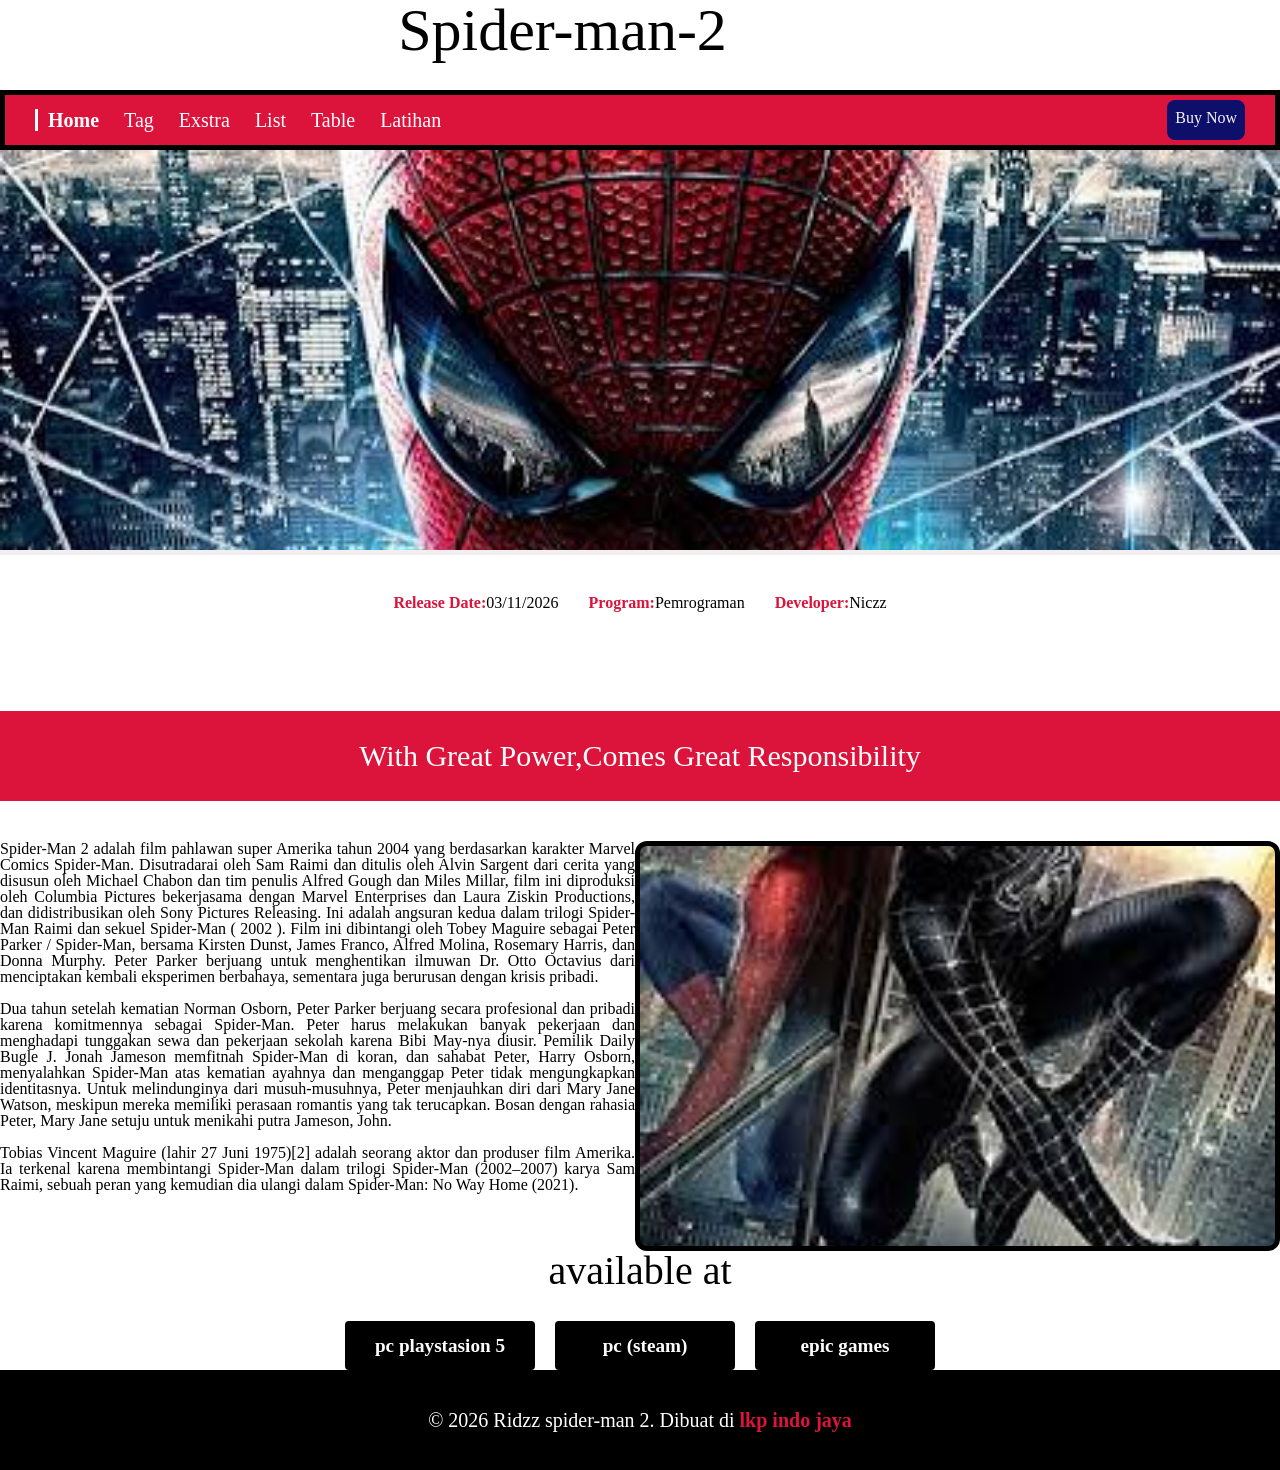
<file: index.html>
<!DOCTYPE html>
<html lang="en">
<head>
    <meta charset="UTF-8">
    <meta name="viewport" content="width=device-width, initial-scale=1.0">
    <title>Index</title>
    <link rel="stylesheet" href="CSS/styel.css">
</head>
<body>
    <header class="title">
        <h1 class="main-title"> Spider-man-2 
            <span class="second-title"> Ridzz</span></h1>
    </header>
    <nav class="navbar">
        <ul class="nav-links">
            <li><a href="index.html" class="selected">Home</a></li>
            <li><a href="tag.html">Tag</a></li>
            <li><a href="extrag.html">Exstra</a></li>
            <li><a href="list.html">List</a></li>
            <li><a href="table.html">Table</a></li>
            <li><a href="latihantable.html">Latihan</a></li>
        </ul>
            <div class="nav-action">
    <a href="#" class="buying">Buy Now</a>
    </div>
    </nav>
   <!--hero selection-->
    <section class="hero">

    </section>
    <!-- content utama -->
    <main class="content">
        <div class="info">
            <p><span>Release Date:</span>03/11/2026</p>
            <p><span>Program:</span>Pemrograman</p>
            <p><span>Developer:</span>Niczz</p>
        </div>
    </main>

    <h2 class="quoat">With Great Power,Comes Great Responsibility</h2>
    <!-- Pembungkus 2 Kolom -->
     <div class="main-content">
        <!-- kolom  kiri -->
         <section class="section1">
            
            <p>Spider-Man 2 adalah film pahlawan super Amerika tahun 2004 yang berdasarkan karakter Marvel Comics Spider-Man. Disutradarai oleh Sam Raimi dan ditulis oleh Alvin Sargent dari cerita yang disusun oleh Michael Chabon dan tim penulis Alfred Gough dan Miles Millar, film ini diproduksi oleh Columbia Pictures bekerjasama dengan Marvel Enterprises dan Laura Ziskin Productions, dan didistribusikan oleh Sony Pictures Releasing. Ini adalah angsuran kedua dalam trilogi Spider-Man Raimi dan sekuel Spider-Man ( 2002 ). Film ini dibintangi oleh Tobey Maguire sebagai Peter Parker / Spider-Man, bersama Kirsten Dunst, James Franco, Alfred Molina, Rosemary Harris, dan Donna Murphy. Peter Parker berjuang untuk menghentikan ilmuwan Dr. Otto Octavius dari menciptakan kembali eksperimen berbahaya, sementara juga berurusan dengan krisis pribadi. <br><br>
            Dua tahun setelah kematian Norman Osborn, Peter Parker berjuang secara profesional dan pribadi karena komitmennya sebagai Spider-Man. Peter harus melakukan banyak pekerjaan dan menghadapi tunggakan sewa dan pekerjaan sekolah karena Bibi May-nya diusir. Pemilik Daily Bugle J. Jonah Jameson memfitnah Spider-Man di koran, dan sahabat Peter, Harry Osborn, menyalahkan Spider-Man atas kematian ayahnya dan menganggap Peter tidak mengungkapkan identitasnya. Untuk melindunginya dari musuh-musuhnya, Peter menjauhkan diri dari Mary Jane Watson, meskipun mereka memiliki perasaan romantis yang tak terucapkan. Bosan dengan rahasia Peter, Mary Jane setuju untuk menikahi putra Jameson, John. <br><br>
            Tobias Vincent Maguire (lahir 27 Juni 1975)[2] adalah seorang aktor dan produser film Amerika. Ia terkenal karena membintangi Spider-Man dalam trilogi Spider-Man (2002–2007) karya Sam Raimi, sebuah peran yang kemudian dia ulangi dalam Spider-Man: No Way Home (2021). <br><br> 
            </p>
        </section>
        <!-- kolom kanan -->
        <div class="hero2">

        </div>
     </div>
     <div class="container">
       <h1>available at</h1>

        <div class="button-group">
          <div class="box">pc playstasion 5</div>
          <div class="box">pc (steam)</div>
          <div class="box">epic games</div>
        </div>
     </div>

     <footer class="footer">
        <p>&copy; 2026 Ridzz spider-man 2. Dibuat di <span class="LKP-indo-jaya">lkp indo jaya</span></p>
     </footer>
</body>
</html>
</file>
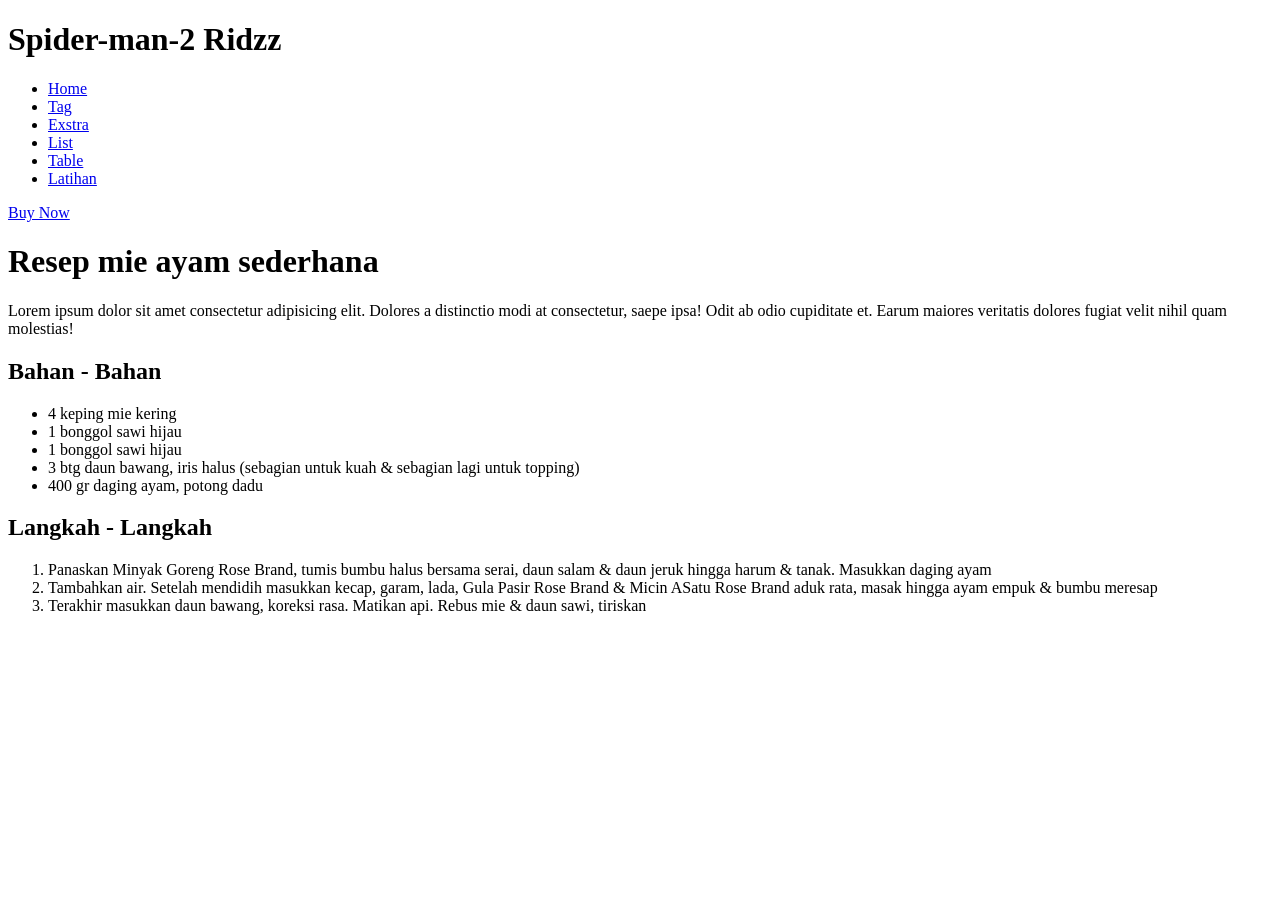
<file: List.html>
<!DOCTYPE html>
<html>
    <head>
       <title>HTML - Farid</title> 
      <link rel="stylesheet" herf="CSS"style.css> 
    </head>
    <body>
      <header class="title">
        <h1 class="main-title"> Spider-man-2 
            <span class="second-title"> Ridzz</span></h1>
    </header>
    <nav class="navbar">
        <ul class="nav-links">
            <li><a href="index.html" class="selected">Home</a></li>
            <li><a href="tag.html">Tag</a></li>
            <li><a href="extrag.html">Exstra</a></li>
            <li><a href="list.html">List</a></li>
            <li><a href="table.html">Table</a></li>
            <li><a href="latihantable.html">Latihan</a></li>
        </ul>
            <div class="nav-action">
    <a href="#" class="buying">Buy Now</a>
    </div>
    </nav>
      <h1>Resep mie ayam sederhana</h1>
      <p>Lorem ipsum dolor sit amet consectetur adipisicing elit. Dolores a distinctio modi at consectetur, saepe ipsa! Odit ab odio cupiditate et. Earum maiores veritatis dolores fugiat velit nihil quam molestias!</p>
      
      <h2>Bahan - Bahan</h2>
      <ul>
        <li>4 keping mie kering</li>
        <li>1 bonggol sawi hijau</li>
        <li>1 bonggol sawi hijau</li>
        <li>3 btg daun bawang, iris halus (sebagian untuk kuah & sebagian lagi untuk topping)</li>
        <li>400 gr daging ayam, potong dadu</li>
      </ul>
        <h2>Langkah - Langkah</h2>
        <ol>
            <li>
            Panaskan Minyak Goreng Rose Brand, tumis bumbu halus bersama serai, daun salam & daun jeruk hingga harum & tanak. Masukkan daging ayam</li>
            <li>Tambahkan air. Setelah mendidih masukkan kecap, garam, lada, Gula Pasir Rose Brand & Micin ASatu Rose Brand aduk rata, masak hingga ayam empuk & bumbu meresap</li>
            <li>Terakhir masukkan daun bawang, koreksi rasa. Matikan api. Rebus mie & daun sawi, tiriskan</li>

        </ol>
    </body>
</html>
</file>
<file: CSS/styel.css>
/* http://meyerweb.com/eric/tools/css/reset/ 
   v2.0 | 20110126
   License: none (public domain)
*/

html, body, div, span, applet, object, iframe,
h1, h2, h3, h4, h5, h6, p, blockquote, pre,
a, abbr, acronym, address, big, cite, code,
del, dfn, em, img, ins, kbd, q, s, samp,
small, strike, strong, sub, sup, tt, var,
b, u, i, center,
dl, dt, dd, ol, ul, li,
fieldset, form, label, legend,
caption,  
article, aside, canvas, details, embed, 
figure, figcaption, footer, header, hgroup, 
menu, nav, output, ruby, section, summary,
time, mark, audio, video {
	margin: 0;
	padding: 0;
	border: 0;
	font-size: 100%;
	font: inherit;
	vertical-align: baseline;
}
/* HTML5 display-role reset for older browsers */
article, aside, details, figcaption, figure, 
footer, header, hgroup, menu, nav, section {
	display: block;
}
body {
	line-height: 1;
}
ol, ul {
	list-style: none;
}
blockquote, q {
	quotes: none;
}
blockquote:before, blockquote:after,
q:before, q:after {
	content: '';
	content: none;
}
table {
	border-collapse: collapse;
	border-spacing: 0;
}
.main-title{
    font-size: 60px;
    text-align: center;
    color: black;
    transition: 1s;
}
.second-title{
    opacity: 0;
    color: crimson;
    transition: 1s;
    }
.main-title:hover{
    font-size: 70px;
    color: crimson;
}
.main-title:hover .second-title{
    opacity: 1;
}
.navbar{
    background-color: crimson;
    border: 5px solid black;
    padding: 0 30px;
    min-height: 50px;
    display: flex;
    justify-content: space-between;
    align-items: center;
    flex-wrap: wrap;
}
.nav-links{
    display: flex;
    gap: 25px;
    flex-wrap: wrap;
}
.nav-links li a {
    color: white;
    text-decoration: none;
    font-size: 20px;
    transition: 0.5s;
}
.navbar ul li .selected {
    font-weight: bold;
    border-left: 3px solid white;
    padding-left: 10px;
}

}
.nav-links li a:hover {
    color: rgb(14, 14, 107);
    background-color: rgb(20, 18, 18);
    padding: 4px 10px;
    border-radius: 4px;
}
.buying {
    background-color: rgb(14, 14, 107);
    color: rgb(245, 243, 243);
    height: 40px;
    display: inline-block;
    line-height: 36px;
    text-decoration: none;
    padding: 0px 8px;
    border-radius: 8px;
    transition: 0.5s;
}
.buying:hover {
    background-color:transparent;
    border: 3px solid rgb(14, 14, 107);
}
.hero {
    background-image: url(../img/spiderman1.jpg);
    height: 400px;
    background-size: cover;
    background-repeat: no-repeat;
    background-position: center 10%;
    border-bottom: 5px solid rgb(241, 239, 239);
}
.info {
    display: flex;
    justify-content: center;
    gap: 30px;
    margin: 40px 20px;
}
.info p span{
    color: crimson;
    font-weight: bold;
}
.main-content {
    display: flex;
    justify-content: space-between;
}
.section1 {
    flex: 1;
}

.section1 p {
    text-align: justify;
}
.quoat {
   background-color: crimson;
    color: white;
    font-size: 30px;
    text-align: center;
    padding: 30px 20px;
    margin-top: 100px;
    margin-bottom: 40px;
}
.quoat:hover {
    background-color:white;
    color: rgb(235, 233, 233);
    font-size: 40px;
    transition: 1s;
}
.hero2 {
    background-image:url(../img/spider\ man2.jpg);
    flex: 1;
    background-repeat: no-repeat;
    min-height: 400px;
    background-size: cover;
    background-position: center;
    border: 5px solid black;
    border-radius: 12px;
}
.hero2:hover {
    background-image: url(../img/spiderman3.jpg);
    transition: 1s;
    position: 10%;
}
/* Memastikan teks judul berada di tengah */
.container {
    text-align: center;
}

h1 {
    font-size: 2.5rem;
    margin-bottom: 30px;
    color: #000000;
}

/* Mengatur susunan kotak agar berjejer ke samping */
.button-group {
    display: flex;
    gap: 20px; /* Jarak antar kotak */
    justify-content: center;
}

/* Desain kotak hitam dengan teks putih */
.box {
    background-color: #000000; /* Warna latar belaka */
    color: #ffffff; /* Warna teks putih */
    padding: 15px 30px; /* Jarak ruang di dalam kotal */
    font-size: 1.2rem;
    font-weight: bold;
    border-radius: 4px; /* Sudut kotak sedikit melen */
    min-width: 120px;
}
.box:hover {
background-color: transparent;
border:3px solid black;
color:black;
}
footer {
    background-color:#000000;
    min-height: 100px;
    display: flex;
    justify-content:center;
    align-items: center;
}
footer p {
    color: white;
    font-size: 20px;
    latter-spacing: 1px;
}
.LKP-indo-jaya {
    color: crimson;
    font-weight: bold;
}
</file>
